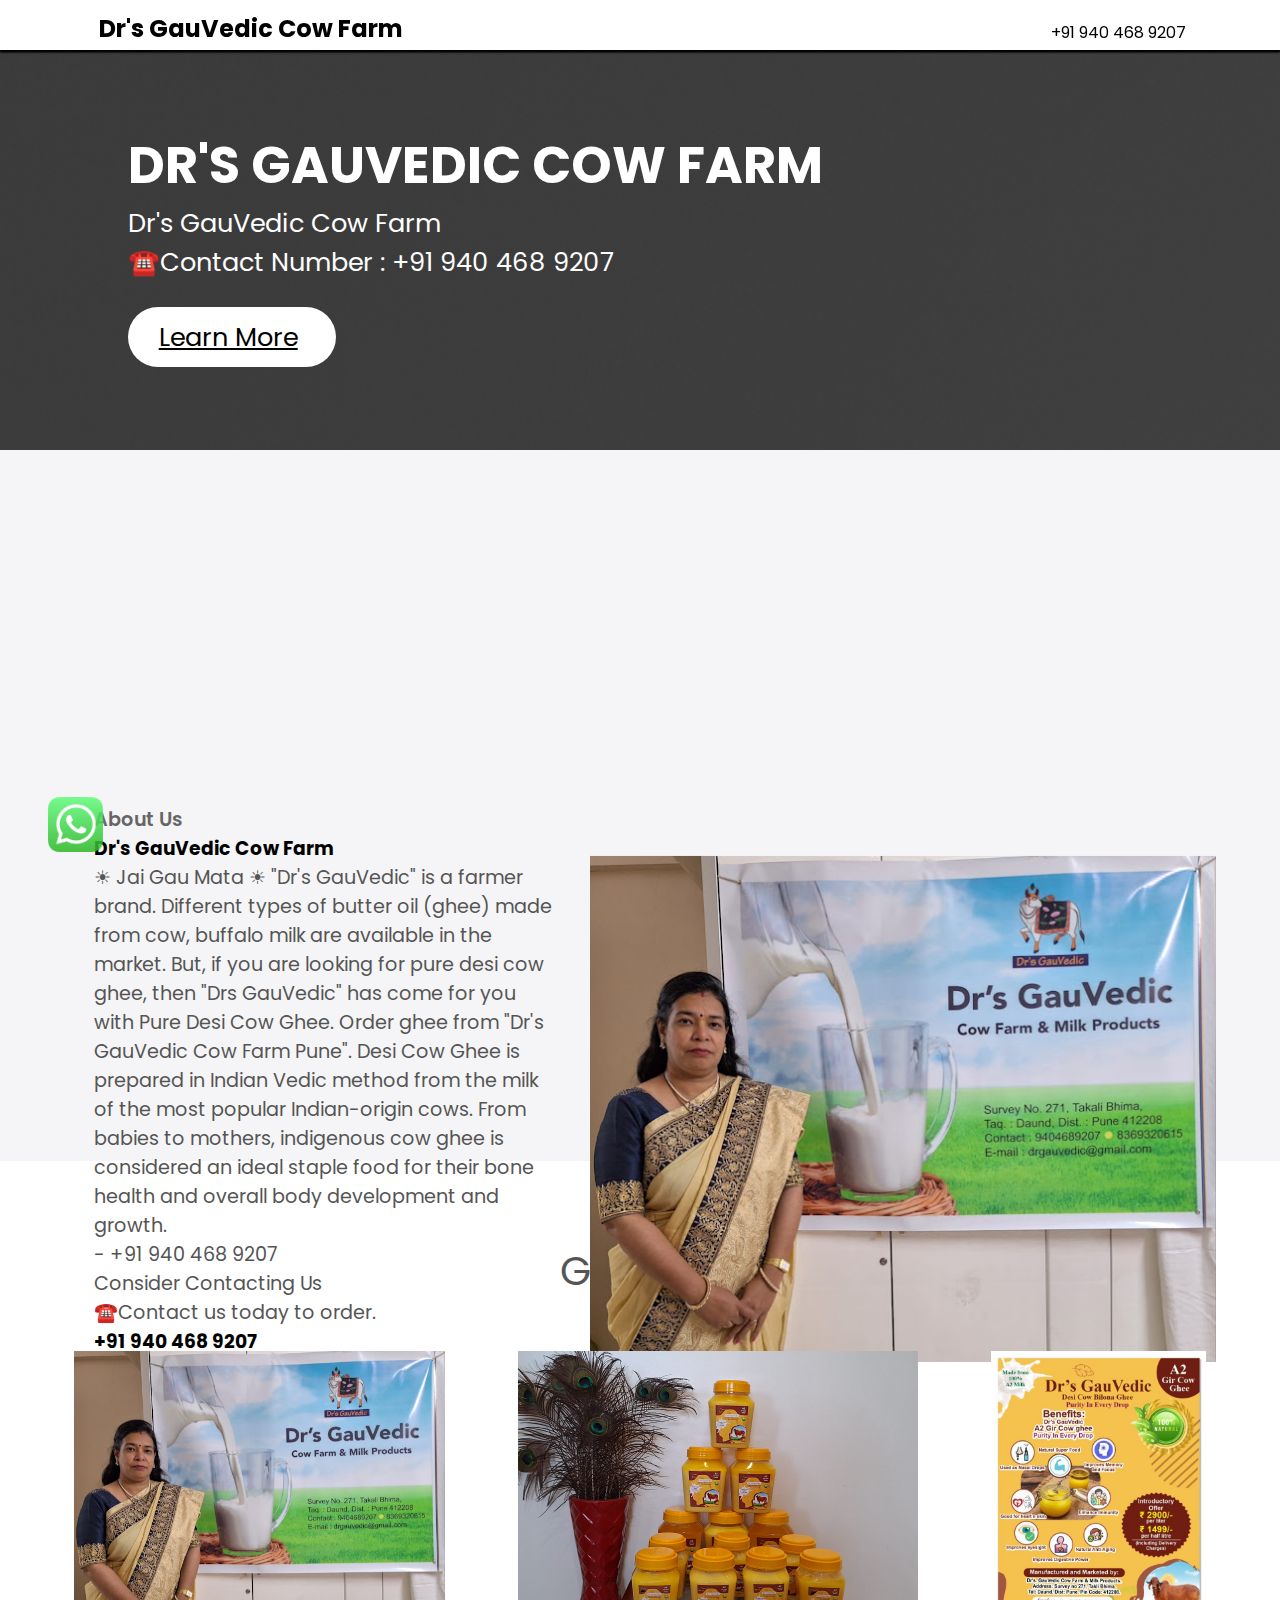
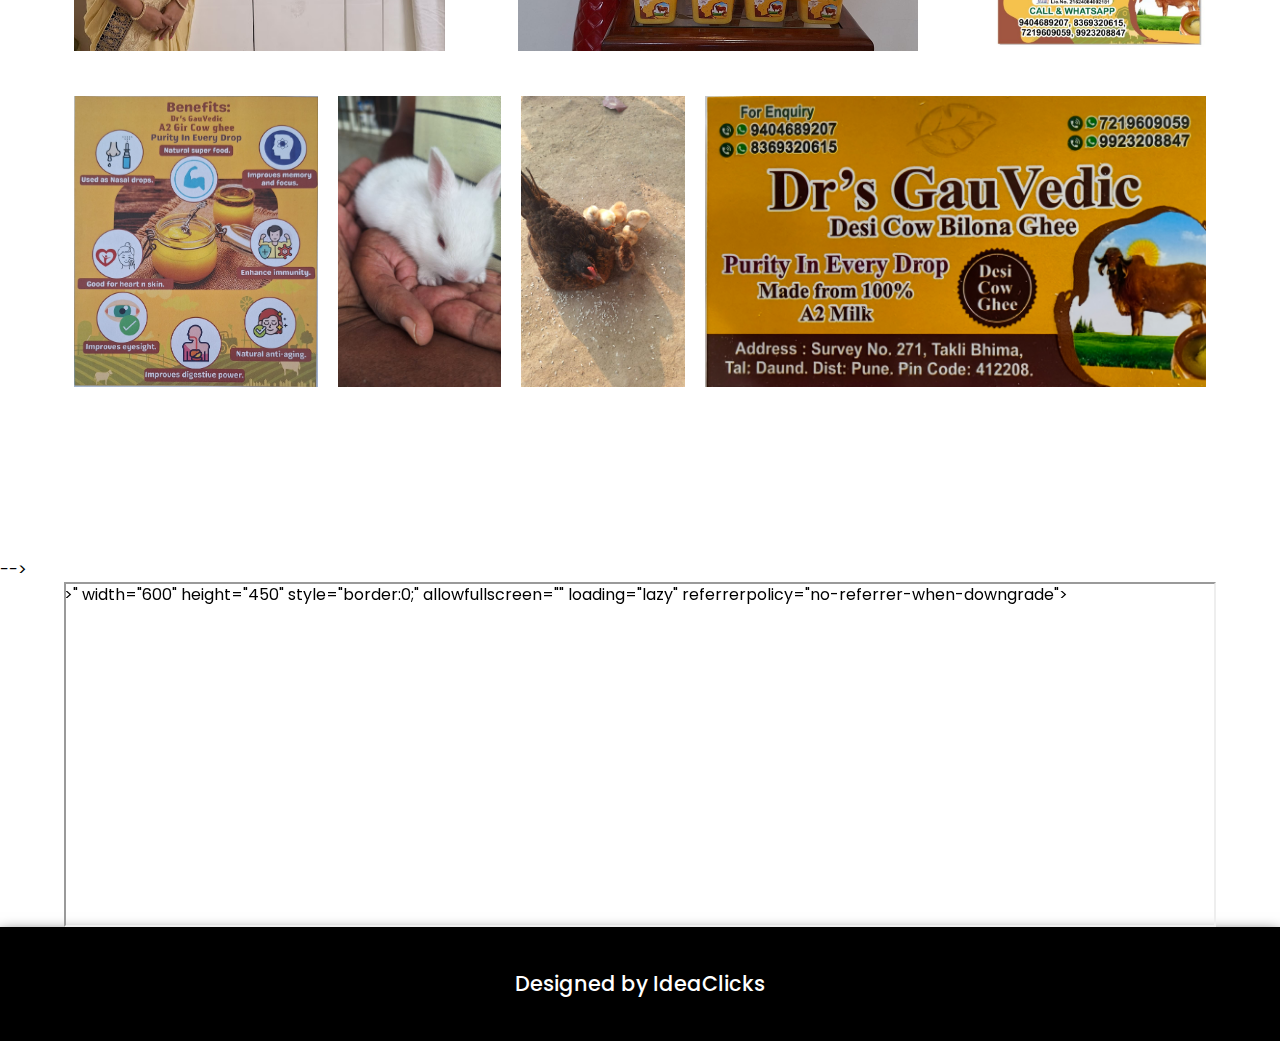
<file: index.html>
<html lang="en">

<head>
    <meta name="google-site-verification" content="NCO5_LJZ-YfPaBI3bWJDNVlTB6_btNSReOmr9MHJP5Y" />
    <meta charset="UTF-8" />
    <meta http-equiv="X-UA-Compatible" content="IE=edge" />
    <meta name="viewport" content="width=device-width, initial-scale=1.0" />
    <title> Dr's GauVedic Cow Farm </title>
    <script type="text/javascript" src="script.js"></script>  
    <link rel="icon" href="dr.jpg" type="image/x-icon">
    <link rel="stylesheet" href="https://cdnjs.cloudflare.com/ajax/libs/font-awesome/5.15.3/css/all.min.css"
        integrity="sha512-iBBXm8fW90+nuLcSKlbmrPcLa0OT92xO1BIsZ+ywDWZCvqsWgccV3gFoRBv0z+8dLJgyAHIhR35VZc2oM/gI1w=="
        crossorigin="anonymous" referrerpolicy="no-referrer" />
    <link rel="stylesheet" href="style.css" />

</head>

<body>
    

    <nav class="navbar">
        <div class="navbar-container container">
            <h1 class="logo" > Dr's GauVedic Cow Farm </h1>
            <p class="mob"><a href="tel:940 468 9207">+91 940 468 9207</a></p>          
        </div>
    </nav>

    <nav class="navbar">
    <div class="navbar-container container">
        <h1 class="logo">Dr's GauVedic Cow Farm</h1>
        <div class="contact-links">
            <p class="mob"><a href="tel:9404689207">+91 940 468 9207</a></p>
            <a href="https://www.facebook.com/profile.php?id=61571321488571" target="_blank" class="social-link">
                <i class="fab fa-facebook-f"></i>
            </a>
            <a href="https://www.instagram.com/drsgauvedic?igsh=NHNzZnBqbG1vY3dx" target="_blank" class="social-link">
                <i class="fab fa-instagram"></i>
            </a>
        </div>
    </div>
</nav>
    
    <section class="showcase-area" id="showcase">
        <div class="showcase-container">
            <h1 class="main-title" id="home"> Dr's GauVedic Cow Farm</h1>
            <p class="second-title">  Dr's GauVedic Cow Farm</p>
            <p class="second-title">☎️Contact Number : +91 940 468 9207</p>

            <a href="https://g.co/kgs/SQTVMHo" id="learnmore" class="btn btn-primary">Learn More</a>
            
        </div>
    </section>


    <section id="about">
        <div class="about-wrapper container">
            <div class="about-text">
                <p class="small">About Us</p>
                <h3> Dr's GauVedic Cow Farm </h3>
                <p>
                    ☀ Jai Gau Mata ☀ "Dr's GauVedic" is a farmer brand. Different types of butter oil (ghee) made from cow, buffalo milk are available in the market. But, if you are looking for pure desi cow ghee, then "Drs GauVedic" has come for you with Pure Desi Cow Ghee. Order ghee from "Dr's GauVedic Cow Farm Pune". Desi Cow Ghee is prepared in Indian Vedic method from the milk of the most popular Indian-origin cows. From babies to mothers, indigenous cow ghee is considered an ideal staple food for their bone health and overall body development and growth.
<p>- +91 940 468 9207</p>




                   <p>  Consider Contacting Us  </p>
                   <p> ☎️Contact us today to order.</p>
                    <h3>+91 940 468 9207</h3>
                   
                </p>
            </div>
            <div class="about-img">
                <img src="a1.jpg" alt="Doctor" />
            </div>
        </div>
    </section>
















    
    
    <a href="#showcase"><button  id="myBtn" ><img src="up.png"style =width:25px;height:25px></button></a>
    <a href="https://wa.me/940 468 9207"><button  id="whatsApp" ><img src="whatsapp.png"style =width:55px;height:55px></button></a>
    <section id="garage">
        <h2>Gallery</h2>
        <div class="gallery-container container">
            
            <div class="gallery1">
                <div class="img-container">
                    <img src="a1.jpg" alt="error" />
                    <div class="img-content">
                        <h3>Dr's GauVedic Cow Farm</h3>
                    
                    </div>
                </div>
            </div>
            <div class="gallery2">
                <div class="img-container">
                    <img src="a2.jpg" alt="error" />
                    <div class="img-content">
                        <h3>Dr's GauVedic Cow Farm</h3>
                    
                    </div>
                </div>
            </div>
            <div class="gallery3">
                <div class="img-container">
                    <img src="a3.jpg" alt="error" />
                    <div class="img-content">
                        <h3> Dr's GauVedic Cow Farm</h3>
                      
                    </div>
                </div>
            </div>
        </div>
        <br>
        <div class="gallery-container container">
            <div class="gallery4">
                <div class="img-container">
                    <img src="a4.jpg" alt="error" />
                    <div class="img-content">
                        <h3> Dr's GauVedic Cow Farm</h3>
                    
                    </div>
                </div>
            </div>
            <div class="gallery5">
                <div class="img-container">
                    <img src="a5.jpg" alt="error" />
                    <div class="img-content">
                        <h3>Dr's GauVedic Cow Farm</h3>
                        
                    </div>
                </div>
            </div>
            <div class="gallery6">
                <div class="img-container">
                    <img src="a6.jpg" alt="error" />
                    <div class="img-content">
                        <h3>Dr's GauVedic Cow Farm</h3>
                        
                    </div> 
                </div>
            </div>
             <div class="gallery6">
                <div class="img-container">
                    <img src="TOHvc.jpg" alt="error" />
                    <div class="img-content">
                        <h3>Dr's GauVedic Cow Farm</h3>
                        
                    </div> 
                </div>
            </div> 
        </div>
    </section>


    <div> 
                <!-- <iframe
             src="https://www.google.com/maps/embed?pb=!1m18!1m12!1m3!1d3783.4209399974648!2d73.80065747496265!3d18.509870582581623!2m3!1f0!2f0!3f0!3m2!1i1024!2i768!4f13.1!3m3!1m2!1s0x3bc2bf2c66dbe94d%3A0x23a6ceb8e0ca5adf!2sDr%20Shruti%20Mahajan%20Homoeopathic%20Consultant%20%26%20Counsellor%2C%20Nutritionist!5e0!3m2!1sen!2sin!4v1708677436243!5m2!1sen!2sin" -->
            <!-- src="https://maps.app.goo.gl/Ypv6NpowpR6eYNTy7" -->
            <!-- width="85%" height="380" style="border:0;" allowfullscreen="" loading="lazy" -->
            <!-- referrerpolicy="no-referrer-when-downgrade"></iframe>--> -->

    <!-- <iframe src= width="600" height="450" style="border:0;" allowfullscreen="" loading="lazy" referrerpolicy="no-referrer-when-downgrade"></iframe> -->

</div> 


<div class="google-map" style=  "  width: 90%;
margin: 0 auto;
position: relative;
padding-bottom: 25%;">
    <iframe style="     height: 100%;
    width: 100%;
 
    left: 0;
    top: 0;
    position: absolute;"

src="https://www.google.com/maps/embed/v1/place?q=Drs+GauVedic+Cow+Farm&key=AIzaSyBFw0Qbyq9zTFTd-tUY6dZWTgaQzuU17R8" width="600" height="450" style="border:0;" allowfullscreen="" loading="lazy" referrerpolicy="no-referrer-when-downgrade"></iframe>
   ></iframe>" width="600" height="450" style="border:0;" allowfullscreen="" loading="lazy" referrerpolicy="no-referrer-when-downgrade"></iframe>
</div>

<!-- Maps -->




    <footer id="footer">
        <h2><a href="https://ideaclicks.in/">Designed by IdeaClicks</a></h2>
    </footer>
    

</html>

</body>

</html>
</file>
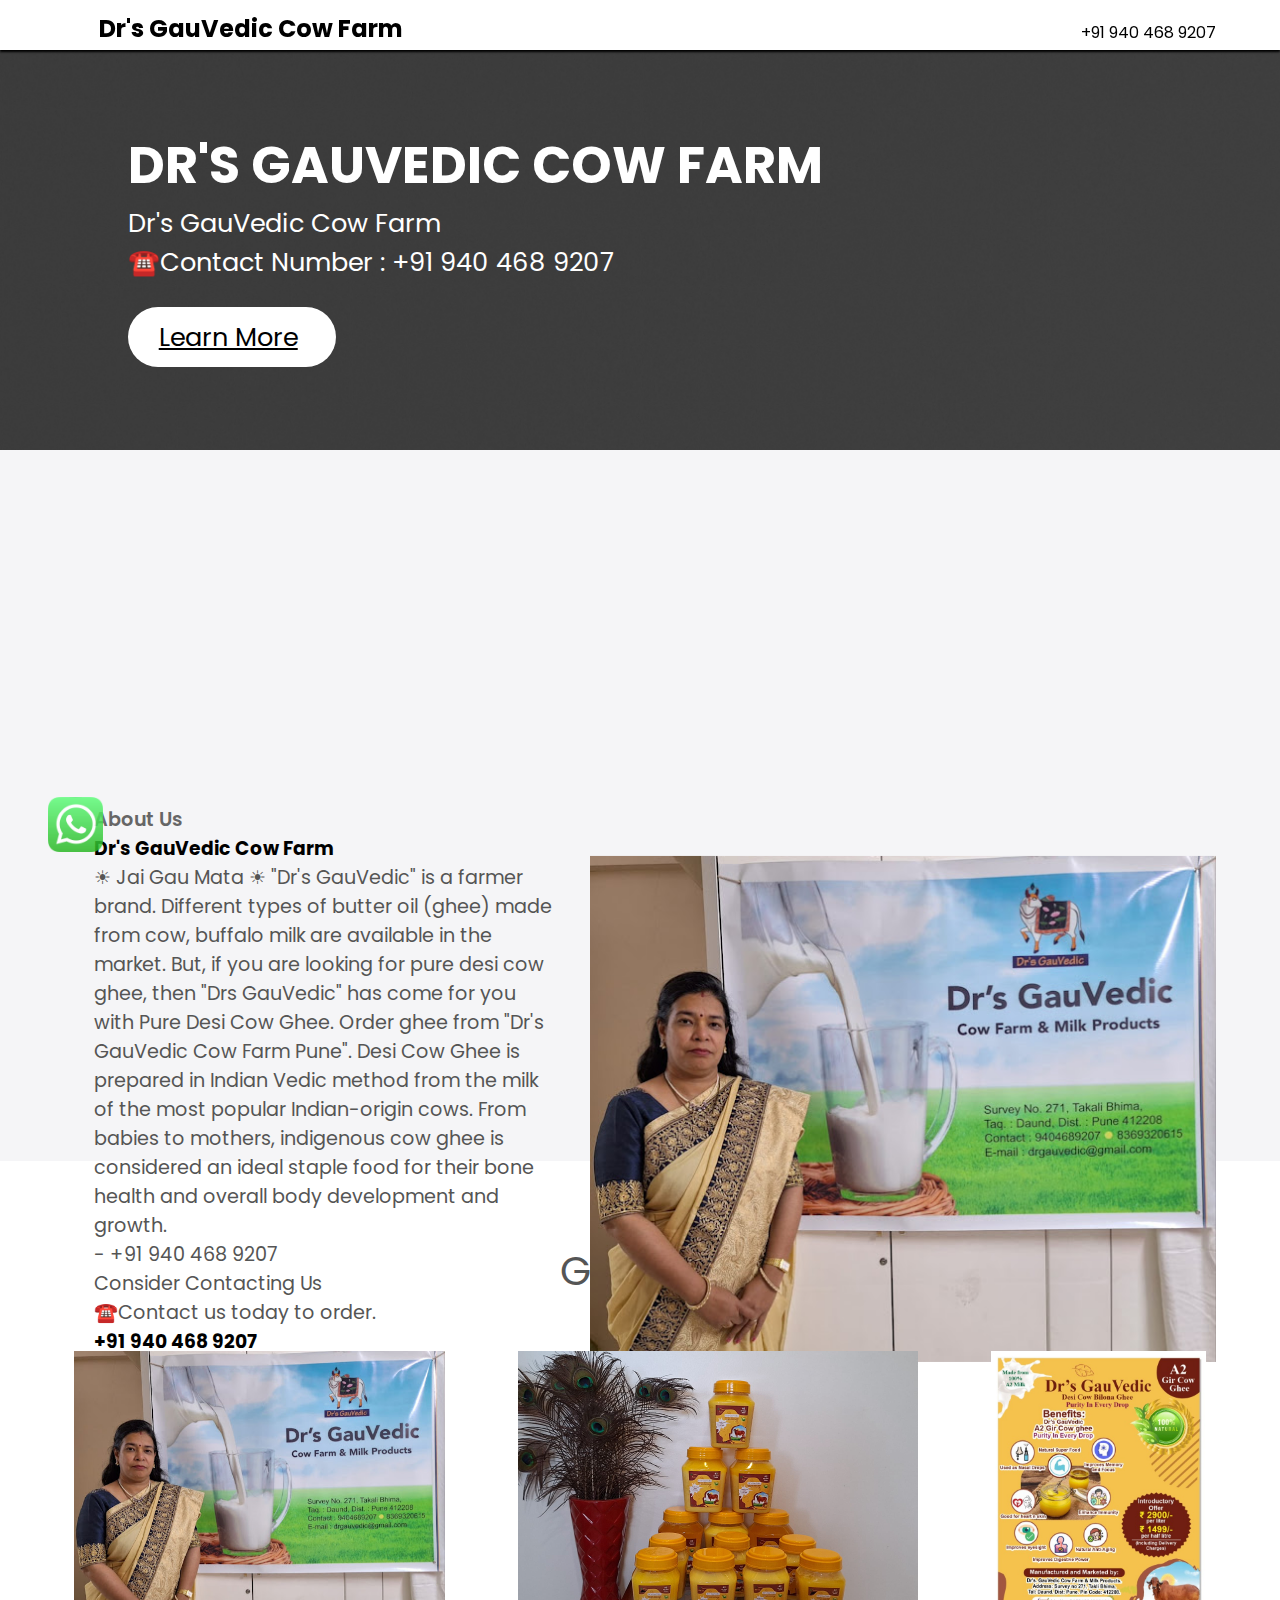
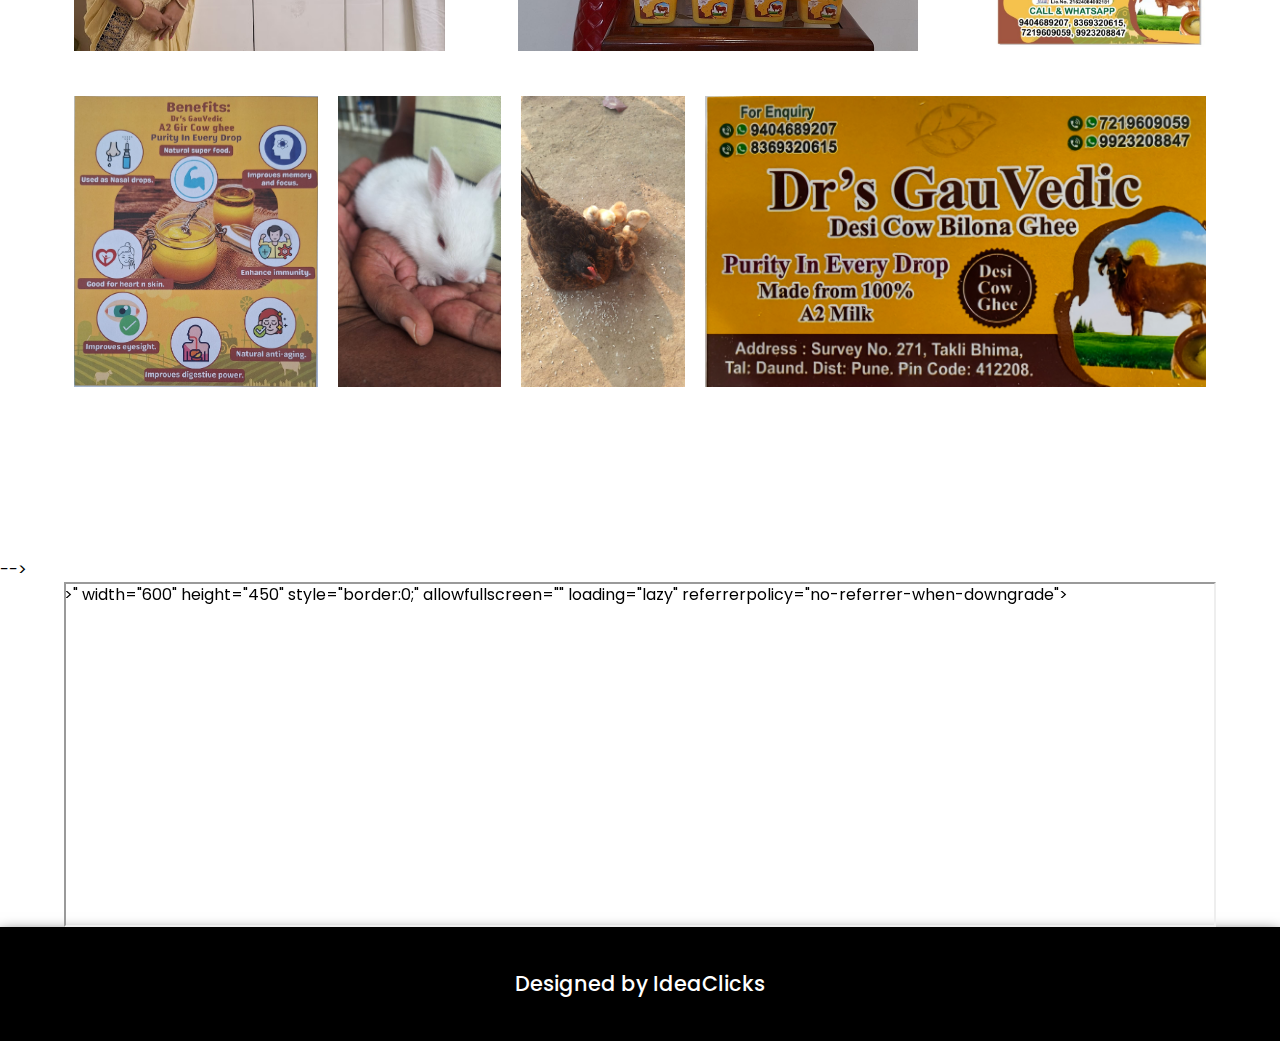
<file: Dr's GauVedic/index.html>
<html lang="en">

<head>
    <meta charset="UTF-8" />
    <meta http-equiv="X-UA-Compatible" content="IE=edge" />
    <meta name="viewport" content="width=device-width, initial-scale=1.0" />
    <title> Dr's GauVedic Cow Farm </title>
    <script type="text/javascript" src="script.js"></script>  
    <link rel="icon" href="dr.jpg" type="image/x-icon">
    <link rel="stylesheet" href="https://cdnjs.cloudflare.com/ajax/libs/font-awesome/5.15.3/css/all.min.css"
        integrity="sha512-iBBXm8fW90+nuLcSKlbmrPcLa0OT92xO1BIsZ+ywDWZCvqsWgccV3gFoRBv0z+8dLJgyAHIhR35VZc2oM/gI1w=="
        crossorigin="anonymous" referrerpolicy="no-referrer" />
    <link rel="stylesheet" href="style.css" />
</head>

<body>
    

    <nav class="navbar">
        <div class="navbar-container container">
            <h1 class="logo" > Dr's GauVedic Cow Farm </h1>
            <p class="mob"><a href="tel:940 468 9207">+91 940 468 9207</a></p>          
        </div>
    </nav>
    <section class="showcase-area" id="showcase">
        <div class="showcase-container">
            <h1 class="main-title" id="home"> Dr's GauVedic Cow Farm</h1>
            <p class="second-title">  Dr's GauVedic Cow Farm</p>
            <p class="second-title">☎️Contact Number : +91 940 468 9207</p>

            <a href="https://g.co/kgs/SQTVMHo" id="learnmore" class="btn btn-primary">Learn More</a>
            
        </div>
    </section>


    <section id="about">
        <div class="about-wrapper container">
            <div class="about-text">
                <p class="small">About Us</p>
                <h3> Dr's GauVedic Cow Farm </h3>
                <p>
                    ☀ Jai Gau Mata ☀ "Dr's GauVedic" is a farmer brand. Different types of butter oil (ghee) made from cow, buffalo milk are available in the market. But, if you are looking for pure desi cow ghee, then "Drs GauVedic" has come for you with Pure Desi Cow Ghee. Order ghee from "Dr's GauVedic Cow Farm Pune". Desi Cow Ghee is prepared in Indian Vedic method from the milk of the most popular Indian-origin cows. From babies to mothers, indigenous cow ghee is considered an ideal staple food for their bone health and overall body development and growth.
<p>- +91 940 468 9207</p>




                   <p>  Consider Contacting Us  </p>
                   <p> ☎️Contact us today to order.</p>
                    <h3>+91 940 468 9207</h3>
                   
                </p>
            </div>
            <div class="about-img">
                <img src="a1.jpg" alt="Doctor" />
            </div>
        </div>
    </section>
















    
    
    <a href="#showcase"><button  id="myBtn" ><img src="up.png"style =width:25px;height:25px></button></a>
    <a href="https://wa.me/940 468 9207"><button  id="whatsApp" ><img src="whatsapp.png"style =width:55px;height:55px></button></a>
    <section id="garage">
        <h2>Gallery</h2>
        <div class="gallery-container container">
            
            <div class="gallery1">
                <div class="img-container">
                    <img src="a1.jpg" alt="error" />
                    <div class="img-content">
                        <h3>Dr's GauVedic Cow Farm</h3>
                    
                    </div>
                </div>
            </div>
            <div class="gallery2">
                <div class="img-container">
                    <img src="a2.jpg" alt="error" />
                    <div class="img-content">
                        <h3>Dr's GauVedic Cow Farm</h3>
                    
                    </div>
                </div>
            </div>
            <div class="gallery3">
                <div class="img-container">
                    <img src="a3.jpg" alt="error" />
                    <div class="img-content">
                        <h3> Dr's GauVedic Cow Farm</h3>
                      
                    </div>
                </div>
            </div>
        </div>
        <br>
        <div class="gallery-container container">
            <div class="gallery4">
                <div class="img-container">
                    <img src="a4.jpg" alt="error" />
                    <div class="img-content">
                        <h3> Dr's GauVedic Cow Farm</h3>
                    
                    </div>
                </div>
            </div>
            <div class="gallery5">
                <div class="img-container">
                    <img src="a5.jpg" alt="error" />
                    <div class="img-content">
                        <h3>Dr's GauVedic Cow Farm</h3>
                        
                    </div>
                </div>
            </div>
            <div class="gallery6">
                <div class="img-container">
                    <img src="a6.jpg" alt="error" />
                    <div class="img-content">
                        <h3>Dr's GauVedic Cow Farm</h3>
                        
                    </div> 
                </div>
            </div>
             <div class="gallery6">
                <div class="img-container">
                    <img src="TOHvc.jpg" alt="error" />
                    <div class="img-content">
                        <h3>Dr's GauVedic Cow Farm</h3>
                        
                    </div> 
                </div>
            </div> 
        </div>
    </section>


    <div> 
                <!-- <iframe
             src="https://www.google.com/maps/embed?pb=!1m18!1m12!1m3!1d3783.4209399974648!2d73.80065747496265!3d18.509870582581623!2m3!1f0!2f0!3f0!3m2!1i1024!2i768!4f13.1!3m3!1m2!1s0x3bc2bf2c66dbe94d%3A0x23a6ceb8e0ca5adf!2sDr%20Shruti%20Mahajan%20Homoeopathic%20Consultant%20%26%20Counsellor%2C%20Nutritionist!5e0!3m2!1sen!2sin!4v1708677436243!5m2!1sen!2sin" -->
            <!-- src="https://maps.app.goo.gl/Ypv6NpowpR6eYNTy7" -->
            <!-- width="85%" height="380" style="border:0;" allowfullscreen="" loading="lazy" -->
            <!-- referrerpolicy="no-referrer-when-downgrade"></iframe>--> -->

    <!-- <iframe src= width="600" height="450" style="border:0;" allowfullscreen="" loading="lazy" referrerpolicy="no-referrer-when-downgrade"></iframe> -->

</div> 


<div class="google-map" style=  "  width: 90%;
margin: 0 auto;
position: relative;
padding-bottom: 25%;">
    <iframe style="     height: 100%;
    width: 100%;
 
    left: 0;
    top: 0;
    position: absolute;"

src="https://www.google.com/maps/embed/v1/place?q=Drs+GauVedic+Cow+Farm&key=AIzaSyBFw0Qbyq9zTFTd-tUY6dZWTgaQzuU17R8" width="600" height="450" style="border:0;" allowfullscreen="" loading="lazy" referrerpolicy="no-referrer-when-downgrade"></iframe>
   ></iframe>" width="600" height="450" style="border:0;" allowfullscreen="" loading="lazy" referrerpolicy="no-referrer-when-downgrade"></iframe>
</div>

<!-- Maps -->




    <footer id="footer">
        <h2><a href="https://ideaclicks.in/">Designed by IdeaClicks</a></h2>
    </footer>
    

</html>

</body>

</html>
</file>
<file: style.css>
@import url("https://fonts.googleapis.com/css2?family=Poppins:ital,wght@0,300;0,400;0,500;0,600;0,700;0,800;0,900;1,200;1,300;1,400;1,500;1,600;1,700;1,800;1,900&display=swap");

*,
*::after,
*::before {
  box-sizing: border-box;
  padding: 0;
  margin: 0;
}

.html {
  font-size: 62.5%;
}

body {
  font-family: "Poppins", sans-serif;
}

.navbar {
  box-shadow: 0px 2px 2px 0px #000000;
  position: fixed;
  width: 100%;
  background: #fff;
  color: #000;
  height: 50px;
  z-index: 12;
}

.navbar-container {
  position:static;
  display: flex;
  justify-content: space-between;
  height: 64px;
  align-items: center;
}

.navbar a:link {
  color: black;
  text-decoration: none; 
}

.navbar a:visited {
  color: black;
  text-decoration: none;
  
}

.navbar a:hover {
  color: black(14, 123, 116);
  
  text-decoration:underline;
  
}

.navbar a:active {
  color: rgb(0, 0, 0);
  font-weight:500;
}


.logo {
  margin-left:3%;
  font-size: 1.5rem;
  margin-bottom: 0.5rem;
}

@media (max-width: 800px) {
  .navbar-container {
    flex-direction: row;
  }
}


.container {
  max-width: 1200px;
  width: 90%;
  margin: auto;
}

.btn {
  display: inline-block;
  padding: 0.4em 1.2em;
  text-decoration: right;
  border-radius: 50px;
  cursor: pointer;
  outline: none;
  margin-top: 1em;
  align-items: right;
  font-weight:small;
  
}

.btn-primary {
  color: #000000;
  background: #fff;
  
}

.btn-primary:hover {
  
  background: #1b9e9e;
 
  transition:ease-in-out ;
  display: inline-block;
}

.showcase-area {
  height: 50vh;
  background:
    url("dr2.jpg");
  background-size: cover;
  background-position: center;
  background-repeat: no-repeat;
}
#showcase
{
  padding-left: 8rem;
}

.showcase-container {
  display: flex;
  flex-direction: column;
  padding: 50px 0;
  align-items:right; 
 justify-content: right;
  
  height: 100%;
  font-size: 1.6rem;
  
}
.second-title {
    color: #fff;
  
}
.main-title {
    color: #fff;
  text-transform: uppercase;
  margin-top: 1.5em;
  text-align: left;
}



#about {
  padding: 50px 0;
  background: #f5f5f7;
}

.about-wrapper {
  display: flex;
  flex-direction: row;
}
@media (max-width: 800px) {
  .about-wrapper {
    flex-direction: column;
  }
}


#about h2 {
  font-size: 2.3rem;
}

#about p {
  font-size: 1.2rem;
  color: #555;
}

#about .small {
  font-size: 1.2rem;
  color: #666;
  font-weight: 600;
}

.about-img {
  flex: 1 1 500px;
  
  padding-top: 7%;
  transform: translateY(45%);
  animation: about-img-animation 1.7s ease-in-out forwards;
}

@keyframes about-img-animation {
  100% {
    transform: translate(0);
  }
}

.about-text {
  flex: 1 1 400px;
  padding: 30px;;
  margin: auto;
  transform: translateY(45%);
  animation: about-text-animation 1.7s ease-in-out forwards;
}

@keyframes about-text-animation {
  100% {
    transform: translate(0);
  }
}

.about-img img {
  display: block;
  max-height: 100%;
  max-width: 100%;
  margin: auto;
  
  object-position: right;
}




#garage {
  padding: 5rem 0 10rem 0;
}

#garage h2 {
  text-align: center;
  font-size: 2.5rem;
  font-weight: 400;
  margin-bottom: 40px;
  text-transform: uppercase;
  color: #555;
}

.gallery-container {
  display: flex;
  justify-content: space-between;
  flex-direction: row;
}

@media (max-width: 800px) {
  .gallery-container {
    flex-direction: column;
  }
}

.gallery-container img {
  display: block;
  width: 100%;
  margin: auto;
  max-height: 300px;
  object-fit: cover;
  object-position: center;
}


.img-container {
  
  position: relative;
}

.img-content {
  position:absolute;
  top: 70%;
  left: 50%;
  transform: translate(-50%, -20%);
  opacity: 0;
  z-index: 2;
  text-align: center;
  transition: all 0.3s ease-in-out 0.1s;
}

.img-content h3 {
  color: #fff;
  font-size: 1.5 rem;
}

.img-content a {
  font-size: 1.2rem;
}

.img-container::after {
  content: "";
  display: block;
  position: absolute;
  top: 0;
  left: 0;
  width: 100%;
  height: 100%;
  background: rgba(18, 100, 117, 0.871);
  opacity: 0;
  z-index: 1;

  transform: scaleY(0);
  transform-origin: 100% 100%;
  transition: all 0.3s ease-in-out;
}

.img-container:hover::after {
  opacity: 1;
  transform: scaleY(1);
}

.img-container:hover .img-content {
  opacity: 1;
  top: 40%;
}

.gallery1{
  padding: 10px;
  
}
.gallery2{
  padding: 10px;
}
.gallery3{
  padding: 10px;
}
.gallery4{
  padding: 10px;
}
.gallery5{
  padding: 10px;
}
.gallery6{
  padding: 10px;
}




#footer h2 {
    box-shadow: 0px 7px 15px 0px #000000;
  text-align: center;
  font-size: 1.3rem;
 
  padding: 2.6rem;
  font-weight: 500;
  color: #fff;
  background: rgb(0, 0, 0);
}

#footer a:link {
  color: white;
  text-decoration: none; 
}

#footer a:visited {
  color: white;text-decoration: none;
}

#footer a:hover {
  color: rgb(226, 166, 231);
  text-decoration: none;
  
}

#footer a:active {
  color: rgb(141, 87, 196);
}



@media (max-width: 768px) {
  .navbar {
    opacity: 0.95;
  }



  .logo {
    position: absolute;
    top: 5px;
    right: 15px;
    font-size: 2rem;
  }



  .img-container {
    margin: 0;
  }
}

@media (max-width: 768px) {
  html {
    font-size: 65%;
  }

  .navbar .menu-items li {
    font-size: 1.6rem;
  }

  .logo {
    position: absolute;
    top: 06px;
    right: 15px;
    font-size: 3rem;
  }

  .navbar .menu-items li {
    margin-bottom: 2.5rem;
    font-size: 1.8rem;
    font-weight: 500;
  }
}


#myBtn {
  opacity: 0.8;
  position: fixed;
  bottom: 1.5rem;
  right: 1.5rem;
  box-shadow:  0 0 3px 0 rgba(255, 255, 255, 0.5);
  border-radius: 100%;
  width: 60px;
  height: 60px;
  display: flex;
  align-items: center;
  justify-content: center;
  background-color: rgb(0, 0, 0); 
  cursor: pointer;
  padding: 15px; 
}
#myBtn:hover {
  opacity: 1;
}

.map {
  padding-bottom: 50px;
  text-align: center; 

}



#whatsApp {
  opacity: 0.85;
  position: fixed;
  bottom: 3rem;
  left: 3rem;
  box-shadow:  0 0 3px 0 rgba(255, 255, 255, 0.5);
  border-radius: 100%;
  width: 55px;
  height: 55px;
  display: flex;
  align-items: center;
  justify-content: center;
  background-color: rgb(30, 214, 42); 
  cursor: pointer;
  padding: 15px; 
}
#whatsApp:hover {
  opacity: 1;
}
#learnmore{
  width: 13rem;
}

 .contact-links {
        display: flex;
        align-items: center;
        gap: 15px;
    }

    .social-link {
        text-decoration: none;
        font-size: 50px;
        color: #333; /* Change color as needed */
        transition: color 0.3s ease;
    }

    .social-link:hover {
        color: #007bff; /* Change hover color as needed */
    }
</file>
<file: Dr's GauVedic/style.css>
@import url("https://fonts.googleapis.com/css2?family=Poppins:ital,wght@0,300;0,400;0,500;0,600;0,700;0,800;0,900;1,200;1,300;1,400;1,500;1,600;1,700;1,800;1,900&display=swap");

*,
*::after,
*::before {
  box-sizing: border-box;
  padding: 0;
  margin: 0;
}

.html {
  font-size: 62.5%;
}

body {
  font-family: "Poppins", sans-serif;
}

.navbar {
  box-shadow: 0px 2px 2px 0px #000000;
  position: fixed;
  width: 100%;
  background: #fff;
  color: #000;
  height: 50px;
  z-index: 12;
}

.navbar-container {
  position:static;
  display: flex;
  justify-content: space-between;
  height: 64px;
  align-items: center;
}

.navbar a:link {
  color: black;
  text-decoration: none; 
}

.navbar a:visited {
  color: black;
  text-decoration: none;
  
}

.navbar a:hover {
  color: black(14, 123, 116);
  
  text-decoration:underline;
  
}

.navbar a:active {
  color: rgb(0, 0, 0);
  font-weight:500;
}


.logo {
  margin-left:3%;
  font-size: 1.5rem;
  margin-bottom: 0.5rem;
}

@media (max-width: 800px) {
  .navbar-container {
    flex-direction: row;
  }
}


.container {
  max-width: 1200px;
  width: 90%;
  margin: auto;
}

.btn {
  display: inline-block;
  padding: 0.4em 1.2em;
  text-decoration: right;
  border-radius: 50px;
  cursor: pointer;
  outline: none;
  margin-top: 1em;
  align-items: right;
  font-weight:small;
  
}

.btn-primary {
  color: #000000;
  background: #fff;
  
}

.btn-primary:hover {
  
  background: #1b9e9e;
 
  transition:ease-in-out ;
  display: inline-block;
}

.showcase-area {
  height: 50vh;
  background:
    url("dr2.jpg");
  background-size: cover;
  background-position: center;
  background-repeat: no-repeat;
}
#showcase
{
  padding-left: 8rem;
}

.showcase-container {
  display: flex;
  flex-direction: column;
  padding: 50px 0;
  align-items:right; 
 justify-content: right;
  
  height: 100%;
  font-size: 1.6rem;
  
}
.second-title {
    color: #fff;
  
}
.main-title {
    color: #fff;
  text-transform: uppercase;
  margin-top: 1.5em;
  text-align: left;
}



#about {
  padding: 50px 0;
  background: #f5f5f7;
}

.about-wrapper {
  display: flex;
  flex-direction: row;
}
@media (max-width: 800px) {
  .about-wrapper {
    flex-direction: column;
  }
}


#about h2 {
  font-size: 2.3rem;
}

#about p {
  font-size: 1.2rem;
  color: #555;
}

#about .small {
  font-size: 1.2rem;
  color: #666;
  font-weight: 600;
}

.about-img {
  flex: 1 1 500px;
  
  padding-top: 7%;
  transform: translateY(45%);
  animation: about-img-animation 1.7s ease-in-out forwards;
}

@keyframes about-img-animation {
  100% {
    transform: translate(0);
  }
}

.about-text {
  flex: 1 1 400px;
  padding: 30px;;
  margin: auto;
  transform: translateY(45%);
  animation: about-text-animation 1.7s ease-in-out forwards;
}

@keyframes about-text-animation {
  100% {
    transform: translate(0);
  }
}

.about-img img {
  display: block;
  max-height: 100%;
  max-width: 100%;
  margin: auto;
  
  object-position: right;
}




#garage {
  padding: 5rem 0 10rem 0;
}

#garage h2 {
  text-align: center;
  font-size: 2.5rem;
  font-weight: 400;
  margin-bottom: 40px;
  text-transform: uppercase;
  color: #555;
}

.gallery-container {
  display: flex;
  justify-content: space-between;
  flex-direction: row;
}

@media (max-width: 800px) {
  .gallery-container {
    flex-direction: column;
  }
}

.gallery-container img {
  display: block;
  width: 100%;
  margin: auto;
  max-height: 300px;
  object-fit: cover;
  object-position: center;
}


.img-container {
  
  position: relative;
}

.img-content {
  position:absolute;
  top: 70%;
  left: 50%;
  transform: translate(-50%, -20%);
  opacity: 0;
  z-index: 2;
  text-align: center;
  transition: all 0.3s ease-in-out 0.1s;
}

.img-content h3 {
  color: #fff;
  font-size: 1.5 rem;
}

.img-content a {
  font-size: 1.2rem;
}

.img-container::after {
  content: "";
  display: block;
  position: absolute;
  top: 0;
  left: 0;
  width: 100%;
  height: 100%;
  background: rgba(18, 100, 117, 0.871);
  opacity: 0;
  z-index: 1;

  transform: scaleY(0);
  transform-origin: 100% 100%;
  transition: all 0.3s ease-in-out;
}

.img-container:hover::after {
  opacity: 1;
  transform: scaleY(1);
}

.img-container:hover .img-content {
  opacity: 1;
  top: 40%;
}

.gallery1{
  padding: 10px;
  
}
.gallery2{
  padding: 10px;
}
.gallery3{
  padding: 10px;
}
.gallery4{
  padding: 10px;
}
.gallery5{
  padding: 10px;
}
.gallery6{
  padding: 10px;
}




#footer h2 {
    box-shadow: 0px 7px 15px 0px #000000;
  text-align: center;
  font-size: 1.3rem;
 
  padding: 2.6rem;
  font-weight: 500;
  color: #fff;
  background: rgb(0, 0, 0);
}

#footer a:link {
  color: white;
  text-decoration: none; 
}

#footer a:visited {
  color: white;text-decoration: none;
}

#footer a:hover {
  color: rgb(226, 166, 231);
  text-decoration: none;
  
}

#footer a:active {
  color: rgb(141, 87, 196);
}



@media (max-width: 768px) {
  .navbar {
    opacity: 0.95;
  }



  .logo {
    position: absolute;
    top: 5px;
    right: 15px;
    font-size: 2rem;
  }



  .img-container {
    margin: 0;
  }
}

@media (max-width: 768px) {
  html {
    font-size: 65%;
  }

  .navbar .menu-items li {
    font-size: 1.6rem;
  }

  .logo {
    position: absolute;
    top: 06px;
    right: 15px;
    font-size: 3rem;
  }

  .navbar .menu-items li {
    margin-bottom: 2.5rem;
    font-size: 1.8rem;
    font-weight: 500;
  }
}


#myBtn {
  opacity: 0.8;
  position: fixed;
  bottom: 1.5rem;
  right: 1.5rem;
  box-shadow:  0 0 3px 0 rgba(255, 255, 255, 0.5);
  border-radius: 100%;
  width: 60px;
  height: 60px;
  display: flex;
  align-items: center;
  justify-content: center;
  background-color: rgb(0, 0, 0); 
  cursor: pointer;
  padding: 15px; 
}
#myBtn:hover {
  opacity: 1;
}

.map {
  padding-bottom: 50px;
  text-align: center; 

}



#whatsApp {
  opacity: 0.85;
  position: fixed;
  bottom: 3rem;
  left: 3rem;
  box-shadow:  0 0 3px 0 rgba(255, 255, 255, 0.5);
  border-radius: 100%;
  width: 55px;
  height: 55px;
  display: flex;
  align-items: center;
  justify-content: center;
  background-color: rgb(30, 214, 42); 
  cursor: pointer;
  padding: 15px; 
}
#whatsApp:hover {
  opacity: 1;
}
#learnmore{
  width: 13rem;
}
</file>
